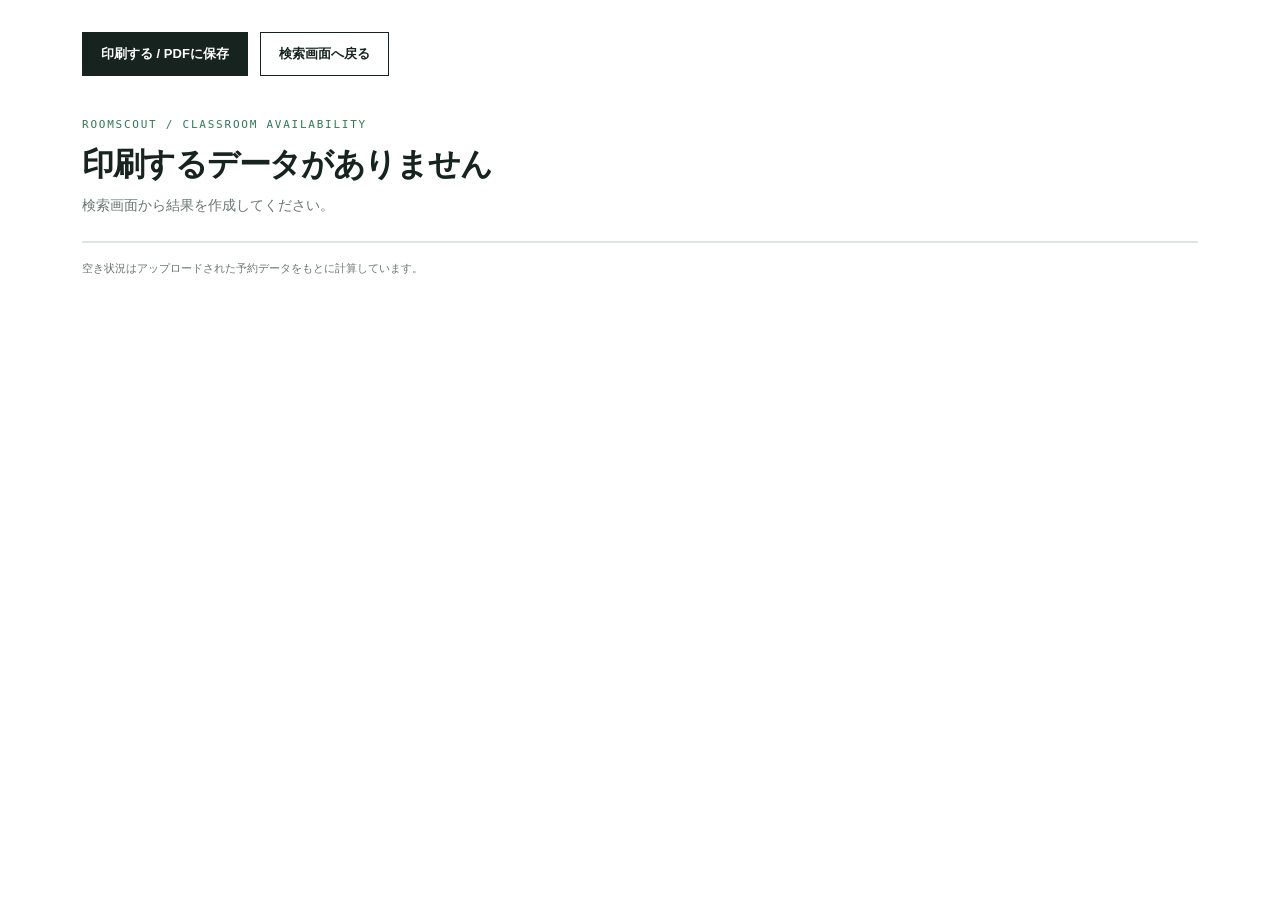
<file: student32_Ksa008Exc01_20261104085755739/print.html>
<!doctype html>
<html lang="ja">
<head>
  <meta charset="UTF-8">
  <meta name="viewport" content="width=device-width, initial-scale=1">
  <title>印刷用 | ROOMSCOUT</title>
  <link rel="stylesheet" href="print.css">
</head>
<body>
  <main class="print-page">
    <div class="print-actions"><button id="printButton" type="button">印刷する / PDFに保存</button><button id="backButton" type="button">検索画面へ戻る</button></div>
    <header><p>ROOMSCOUT / CLASSROOM AVAILABILITY</p><h1 id="printTitle">空き教室一覧</h1><div id="printDate"></div></header>
    <div class="table-wrap"><table><thead id="printHead"></thead><tbody id="printBody"></tbody></table></div>
    <p class="note">空き状況はアップロードされた予約データをもとに計算しています。</p>
  </main>
  <script src="print.js"></script>
</body>
</html>
</file>
<file: student32_Ksa008Exc01_20261104085755739/print.css>
:root{color:#17231f;background:#fff;font-family:"Noto Sans JP","Yu Gothic",sans-serif}*{box-sizing:border-box}body{margin:0;background:#fff;color:#17231f}.print-page{max-width:1180px;margin:0 auto;padding:32px}.print-actions{display:flex;gap:12px;margin-bottom:42px}.print-actions button{padding:12px 18px;border:1px solid #17231f;background:#17231f;color:#fff;cursor:pointer;font:700 13px "Noto Sans JP","Yu Gothic",sans-serif}.print-actions button+button{background:#fff;color:#17231f}header{margin-bottom:26px}header p{margin:0 0 12px;color:#2f7958;font:500 11px "DM Mono",monospace;letter-spacing:.16em}h1{margin:0 0 10px;font-size:32px;letter-spacing:-.04em}#printDate{color:#6a7771;font-size:14px}.table-wrap{overflow-x:auto;border:1px solid #dce5df}table{width:100%;border-collapse:collapse;font-size:12px}th{padding:12px 10px;color:#17231f;background:#eef5ef;border:1px solid #dce5df;text-align:left;font-size:11px}td{padding:11px 10px;color:#17231f;background:#fff;border:1px solid #dce5df}td:first-child{font-family:"DM Mono",monospace;font-weight:600}.availability{text-align:center;font-size:18px;font-weight:900}.available{color:#23834d;background:#edf8f0}.reserved{color:#bd3e3e;background:#fff0f0}.note{margin-top:18px;color:#6a7771;font-size:11px}@media print{.print-page{max-width:none;padding:0}.print-actions{display:none}header{margin-bottom:10px}h1{font-size:20px;margin-bottom:5px}.table-wrap{overflow:visible;border:0}table{width:100%;table-layout:fixed;font-size:8px;line-height:1.05}th,td{padding:2px 3px;height:14px;line-height:1.05;word-break:break-all}th{font-size:8px}.availability{font-size:10px;font-weight:900}.note{font-size:7px;margin-top:8px}@page{size:A4 portrait;margin:8mm}}
</file>
